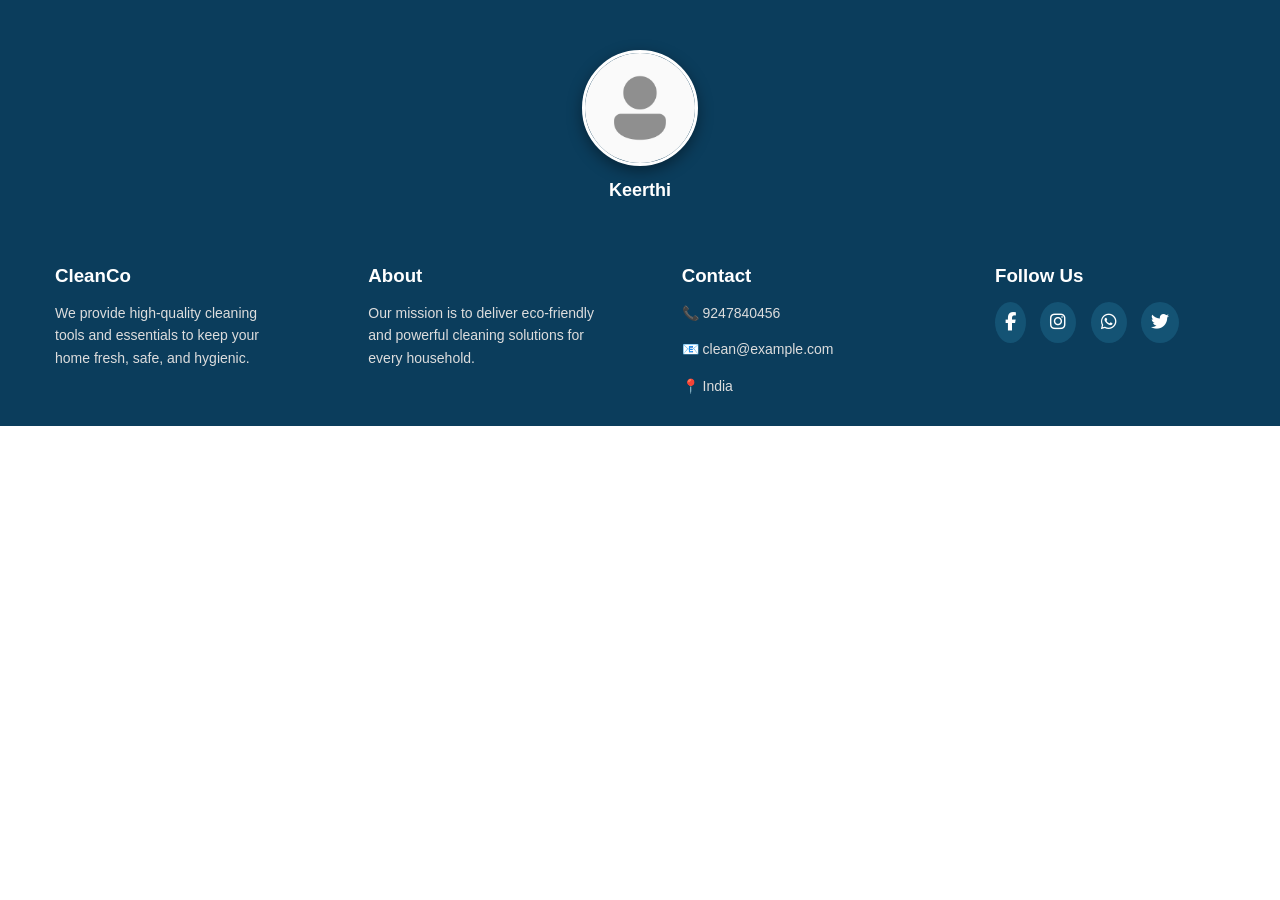
<file: dad's_frn_project/rough.html>
<!DOCTYPE html>
<html lang="en">
<head>
<meta charset="UTF-8">
<meta name="viewport" content="width=device-width, initial-scale=1.0">
<title>Footer</title>

<!-- Font Awesome -->
<link rel="stylesheet" href="https://cdnjs.cloudflare.com/ajax/libs/font-awesome/6.5.0/css/all.min.css">

<style>
body {
  margin: 0;
  font-family: Arial, sans-serif;
}

/* 🌊 Footer */
.footer {
  background: #0b3d5c;
  color: white;
  padding-top: 50px;
}

/* 👤 Profile */
.footer-profile {
  text-align: center;
  margin-bottom: 30px;
}

.footer-profile img {
  width: 110px;
  height: 110px;
  border-radius: 50%;
  object-fit: cover;
  border: 3px solid white;
  box-shadow: 0 5px 15px rgba(0,0,0,0.4);
}

.footer-profile h3 {
  margin-top: 10px;
  font-size: 18px;
}

/* 📦 Container */
.footer-container {
  display: flex;
  justify-content: space-between;
  flex-wrap: wrap;
  padding: 0 40px;
}

/* 📄 Columns */
.footer-col {
  width: 230px;
  margin: 15px;
}

.footer-col h3 {
  margin-bottom: 15px;
}

.footer-col p {
  font-size: 14px;
  color: #ddd;
  line-height: 1.6;
}

/* 🌐 Social Icons */
.social-icons {
  margin-top: 10px;
}

.social-icons a {
  display: inline-block;
  margin-right: 10px;
  font-size: 18px;
  color: white;
  background: #145374;
  padding: 10px;
  border-radius: 50%;
  transition: 0.3s;
}

.social-icons a:hover {
  transform: scale(1.1);
  background: #1da1f2;
}

/* 🔻 Bottom */
.footer-bottom {
  text-align: center;
  padding: 15px;
  margin-top: 30px;
  background: #082c44;
  font-size: 14px;
  color: #ccc;
}

/* 📱 Responsive */
@media(max-width:768px){
  .footer-container {
    flex-direction: column;
    align-items: center;
    text-align: center;
  }
}
</style>
</head>

<body>

<footer class="footer">

  <!-- 👤 Profile Center -->
  <div class="footer-profile">
    <img src="Images/profile.png" alt="Owner">
    <h3>Keerthi</h3>
  </div>

  <!-- 📦 Content -->
  <div class="footer-container">

    <div class="footer-col">
      <h3>CleanCo</h3>
      <p>
        We provide high-quality cleaning tools and essentials to keep your home fresh, safe, and hygienic.
      </p>
    </div>

    <div class="footer-col">
      <h3>About</h3>
      <p>
        Our mission is to deliver eco-friendly and powerful cleaning solutions for every household.
      </p>
    </div>

    <div class="footer-col">
      <h3>Contact</h3>
      <p>📞 9247840456</p>
      <p>📧 clean@example.com</p>
      <p>📍 India</p>
    </div>

    <div class="footer-col">
      <h3>Follow Us</h3>
      <div class="social-icons">
        <a href="#"><i class="fab fa-facebook-f"></i></a>
        <a href="#"><i class="fab fa-instagram"></i></a>
        <a href="https://wa.me/919297253176"><i class="fab fa-whatsapp"></i></a>
        <a href="#"><i class="fab fa-twitter"></i></a>
      </div>
    </div>

  </div>

</footer>

</body>
</html>
</file>
